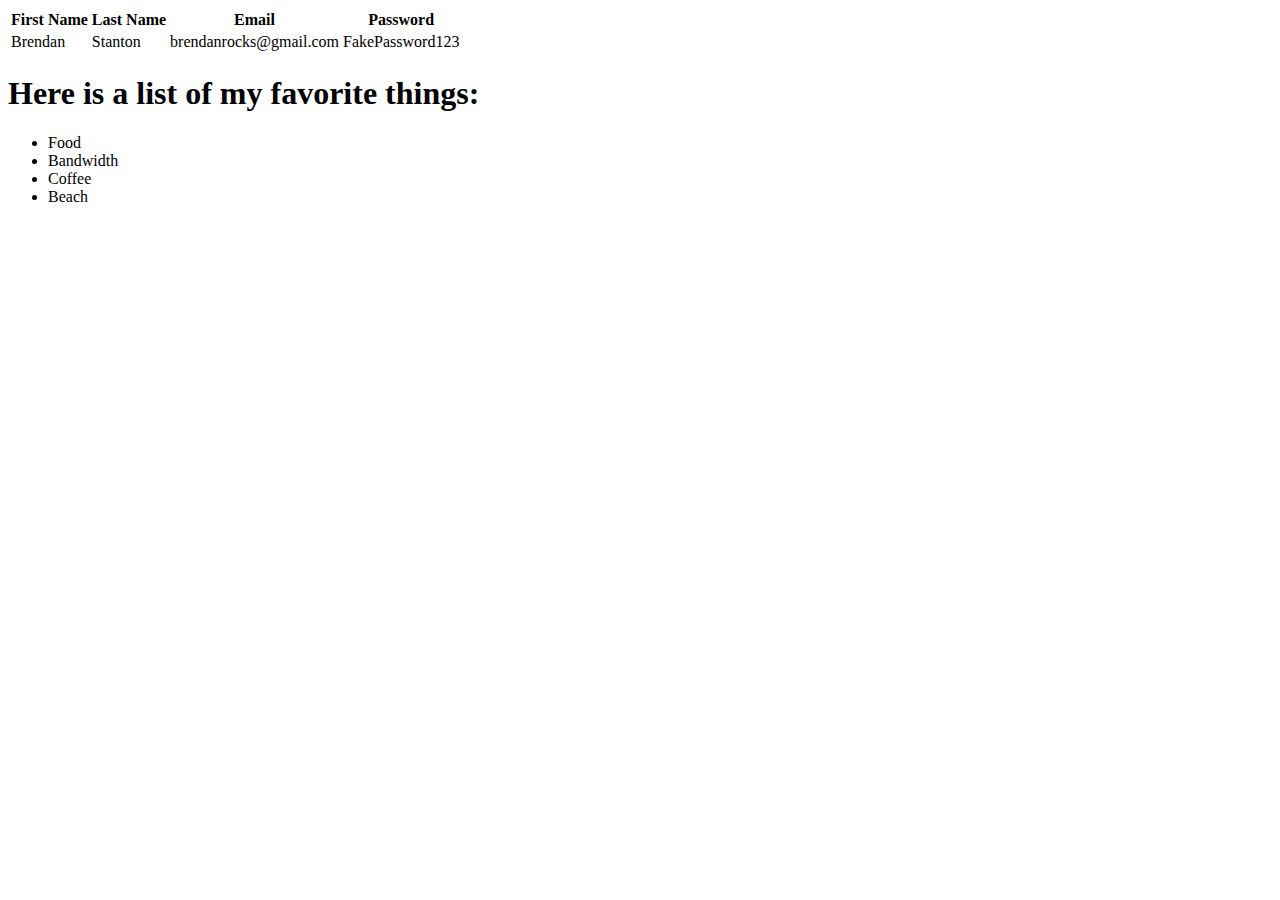
<file: partII.html>
<!DOCTYPE html>
    <html>
        <head>
            <title>Basic II</title>
        </head>
        <body>
            <table> 
                <thead>
                    <tr>
                        <th>First Name</th>
                        <th>Last Name</th>
                        <th>Email</th>
                        <th>Password</th>
                    </tr>
                </thead>
                <tbody>
                    <tr>
                        <td>Brendan</td>
                        <td>Stanton</td>
                        <td>brendanrocks@gmail.com</td>
                        <td>FakePassword123</td>
                    </tr>
                </tbody>
            </table>
            <h1>Here is a list of my favorite things:</h1>
            <ul>
                <li>Food</li>
                <li>Bandwidth</li>
                <li>Coffee</li>
                <li>Beach</li>
            </ul>
        </body>
    </html>
</file>
